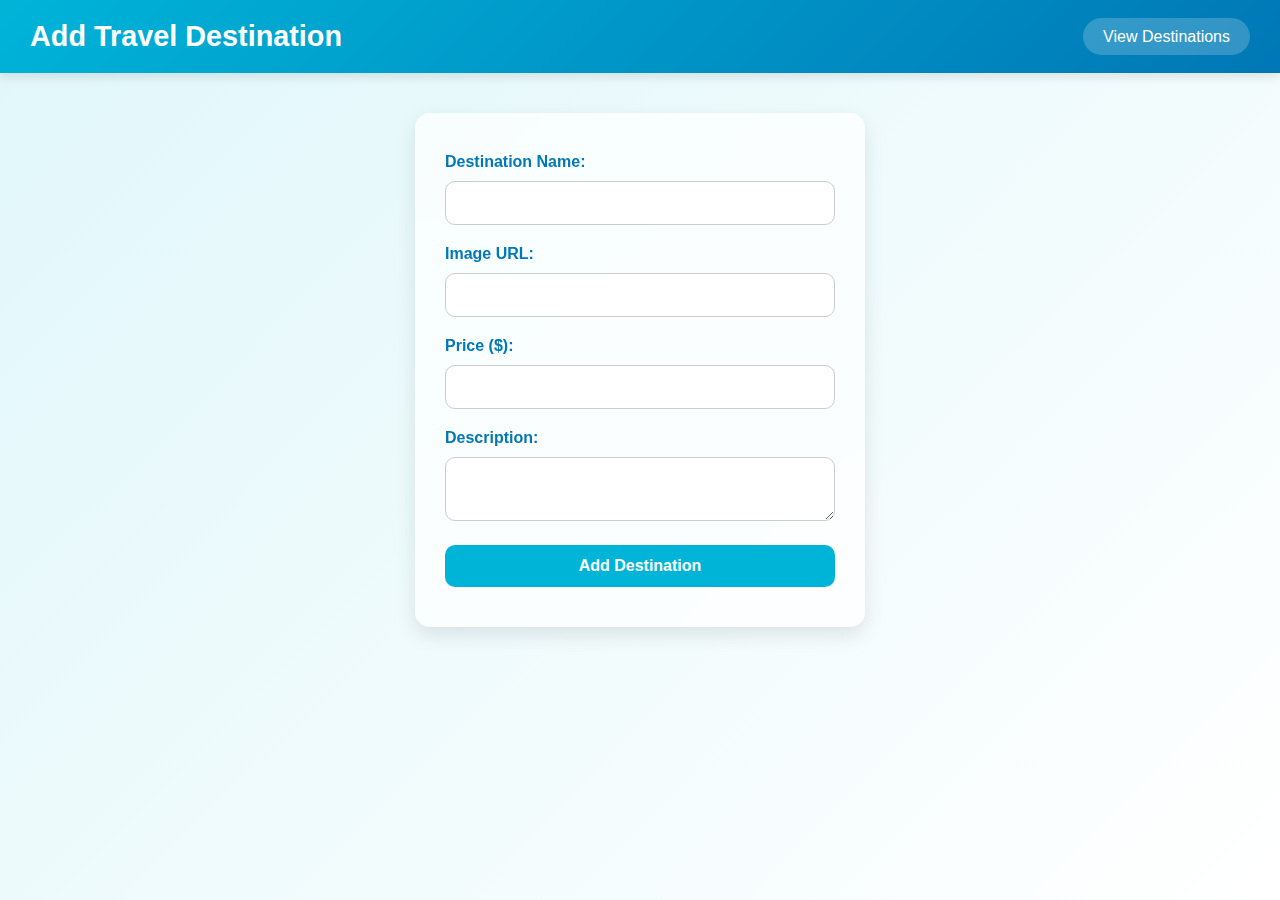
<file: add.html>
<!DOCTYPE html>
<html lang="en">
<head>
  <meta charset="UTF-8" />
  <meta name="viewport" content="width=device-width, initial-scale=1.0"/>
  <title>Add Travel Destination</title>
  <link rel="stylesheet" href="style.css" />
</head>
<body>
  <header>
    <h1>Add Travel Destination</h1>
    <nav>
      <a href="index.html" class="add-button">View Destinations</a>
    </nav>
  </header>

  <main>
    <form id="addDestinationForm">
      <label>Destination Name:</label>
      <input type="text" id="name" required />

      <label>Image URL:</label>
      <input type="url" id="image" required />

      <label>Price ($):</label>
      <input type="number" id="price" required />

      <label>Description:</label>
      <textarea id="description" required></textarea>

      <button type="submit">Add Destination</button>
    </form>
  </main>

  <script src="script.js"></script>
</body>
</html>
</file>
<file: style.css>
/* Reset */
* {
    box-sizing: border-box;
    margin: 0;
    padding: 0;
}

body {
    font-family: 'Poppins', sans-serif;
    background: linear-gradient(135deg, #e0f7fa, #ffffff);
    color: #333;
    min-height: 100vh;
}

/* Header */
header {
    background: linear-gradient(135deg, #00b4d8, #0077b6);
    color: white;
    padding: 20px 30px;
    display: flex;
    justify-content: space-between;
    align-items: center;
    box-shadow: 0 4px 10px rgba(0, 0, 0, 0.1);
    flex-wrap: wrap;
}

header h1 {
    font-size: 1.8rem;
    font-weight: 600;
}

.add-button {
    background: rgba(255, 255, 255, 0.2);
    color: white;
    text-decoration: none;
    padding: 10px 20px;
    border-radius: 30px;
    font-weight: 500;
    transition: background 0.3s, transform 0.2s;
}

.add-button:hover {
    background: rgba(255, 255, 255, 0.3);
    transform: scale(1.05);
}

/* Hero Image */
.hero img {
    width: 100%;
    max-height: 500px;
    object-fit: cover;
    display: block;
    border-bottom: 4px solid #00b4d8;
}

/* Form Styling */
form {
    max-width: 450px;
    margin: 40px auto;
    background: rgba(255, 255, 255, 0.7);
    backdrop-filter: blur(10px);
    padding: 30px;
    border-radius: 15px;
    box-shadow: 0 8px 20px rgba(0, 0, 0, 0.1);
}

form label {
    font-weight: 600;
    margin-top: 10px;
    display: block;
    color: #0077b6;
}

form input,
form textarea,
form button {
    width: 100%;
    padding: 12px 15px;
    margin: 10px 0;
    border-radius: 10px;
    border: 1px solid #ccc;
    font-size: 1rem;
    transition: border 0.3s, transform 0.2s;
}

form input:focus,
form textarea:focus {
    border-color: #00b4d8;
    outline: none;
    transform: scale(1.02);
}

form button {
    background: #00b4d8;
    color: white;
    font-weight: bold;
    border: none;
    cursor: pointer;
    transition: background 0.3s, transform 0.2s;
}

form button:hover {
    background: #0077b6;
    transform: translateY(-2px);
}

/* Filters */
#filters {
    display: flex;
    flex-wrap: wrap;
    justify-content: center;
    gap: 10px;
    padding: 20px;
    background: rgba(255, 255, 255, 0.7);
    backdrop-filter: blur(5px);
    border-bottom: 1px solid #ddd;
    border-radius: 0 0 15px 15px;
}

#filters input,
#filters button {
    padding: 10px 15px;
    border-radius: 30px;
    border: 1px solid #ccc;
    font-size: 0.95rem;
    transition: border 0.3s, transform 0.2s;
}

#filters input:focus {
    border-color: #00b4d8;
    transform: scale(1.02);
}

#filters button {
    background: #00b4d8;
    color: white;
    border: none;
    cursor: pointer;
    transition: background 0.3s, transform 0.2s;
}

#filters button:hover {
    background: #0077b6;
    transform: scale(1.05);
}

/* Destination Cards */
#cards-container {
    display: grid;
    grid-template-columns: repeat(auto-fit, minmax(280px, 1fr));
    gap: 20px;
    padding: 30px;
}

.card {
    background: linear-gradient(135deg, #ffffff, #e0f7fa);
    border-radius: 15px;
    overflow: hidden;
    box-shadow: 0 8px 20px rgba(0, 0, 0, 0.1);
    transition: transform 0.3s, box-shadow 0.3s;
    display: flex;
    flex-direction: column;
    justify-content: space-between;
}

.card:hover {
    transform: translateY(-8px);
    box-shadow: 0 12px 30px rgba(0, 0, 0, 0.15);
}

.card img {
    width: 100%;
    height: 220px;
    object-fit: cover;
    border-bottom: 3px solid #00b4d8;
}

.card-content {
    padding: 20px;
    text-align: center;
}

.card-content h3 {
    color: #0077b6;
    font-size: 1.4rem;
    font-weight: 600;
    margin-bottom: 10px;
}

.card-content p {
    font-size: 1rem;
    color: #444;
    margin-bottom: 8px;
}

.card-content p.price {
    font-weight: bold;
    color: #00b4d8;
    font-size: 1.1rem;
}

.delete-btn {
    background: #ff4d4d;
    color: white;
    border: none;
    padding: 8px 12px;
    border-radius: 8px;
    cursor: pointer;
    font-size: 0.9rem;
    margin-top: 10px;
    transition: background 0.3s, transform 0.2s;
}

.delete-btn:hover {
    background: #e60000;
    transform: scale(1.05);
}
</file>
